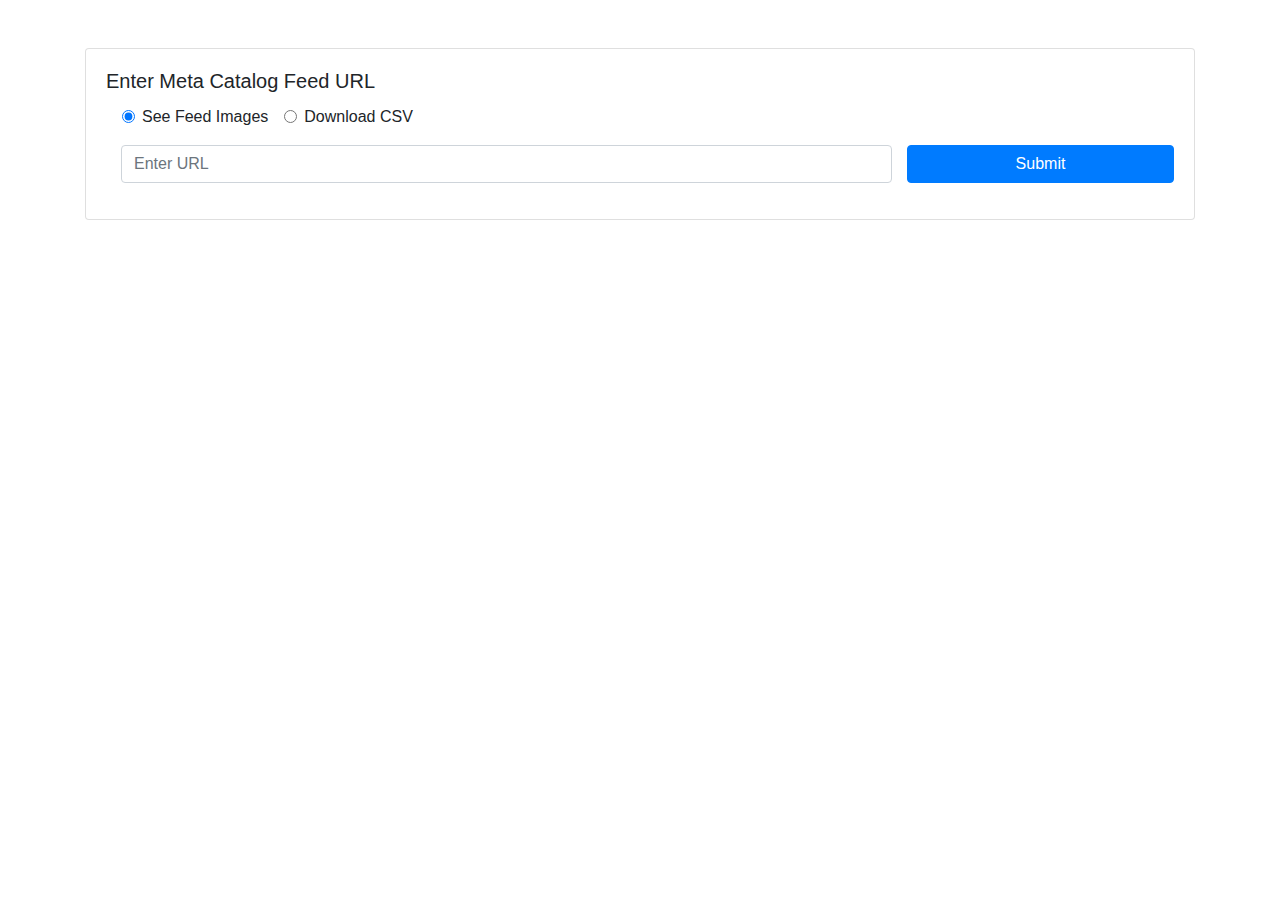
<file: index.html>
<!DOCTYPE html>
<html lang="en">
<head>
    <meta charset="UTF-8">
    <meta name="viewport" content="width=device-width, initial-scale=1.0">
    <link rel="icon" href="parse.ico">
    <title>
        Meta feed parser
    </title>
    <!-- Bootstrap CSS -->
    <link href="https://stackpath.bootstrapcdn.com/bootstrap/4.5.2/css/bootstrap.min.css" rel="stylesheet">

    <link rel="stylesheet" href="style.css">
</head>
<body>
    <div class="container mt-5">
        <div class="row justify-content-center">
            <div style="flex: 0 0 100%;">
                <div class="card">
                    <div class="card-body">
                        <h5 class="card-title">Enter Meta Catalog Feed URL</h5>
                        <form id="urlForm">
                            <div class="row radio-container">
                                <div class="form-check">
                                    <input class="form-check-input" type="radio" name="actionOption" id="actionOption1" checked>
                                    <label class="form-check-label" for="actionOption1">
                                        See Feed Images
                                    </label>
                                </div>
                                <div class="form-check">
                                    <input class="form-check-input" type="radio" name="actionOption" id="actionOption2" >
                                    <label class="form-check-label" for="actionOption2">
                                      Download CSV
                                    </label>
                                  </div>
                                
                            </div>

                            <div class="row">
                                <div class="form-group col-9" >
                                    <input type="text" class="form-control" id="urlInput" placeholder="Enter URL">
                                    <div class="invalid-feedback">
                                        Please enter a valid URL.
                                    </div>
                                </div>
                                <button id="sub-button" style="height: 38px;" type="submit" class="btn btn-primary col-3">Submit</button>
                            
                                <div id="spinner" class="spinner-border" role="status">
                                    <span class="visually-hidden"></span>
                                </div>
                            </div>
                            <div class="csv-options-message">
                                <div>Please select the fields you want to inlcude in csv:</div>

                            </div>
                        </form>
                        
                    </div>
                </div>
            </div>
        </div>
        
        <div class="filters row" id="filtersDiv">
            <div class="search-bar">
                <input class="form-control mr-sm-2" style="width: auto;display: inline-flex;" type="text" id="searchInput" placeholder="Search" aria-label="Search">
                <div class="count"></div>
            </div>
            <div class="btn-group">
                <label >Group items by:</label>
                <select class="custom-select">
                    <option selected value="0">None</option>
                    <option value="1">Item Group id</option>
                </select>
            </div>
        </div>
        <div id="images"></div>
    </div>

    <!-- Bootstrap JS and dependencies -->
    <script src="https://code.jquery.com/jquery-3.5.1.slim.min.js"></script>
    <script src="https://cdnjs.cloudflare.com/ajax/libs/popper.js/1.11.0/umd/popper.min.js"></script>

    <script src="https://stackpath.bootstrapcdn.com/bootstrap/4.5.2/js/bootstrap.min.js"></script>
    <script src="script.js"></script>
   
</body>
</html>
</file>
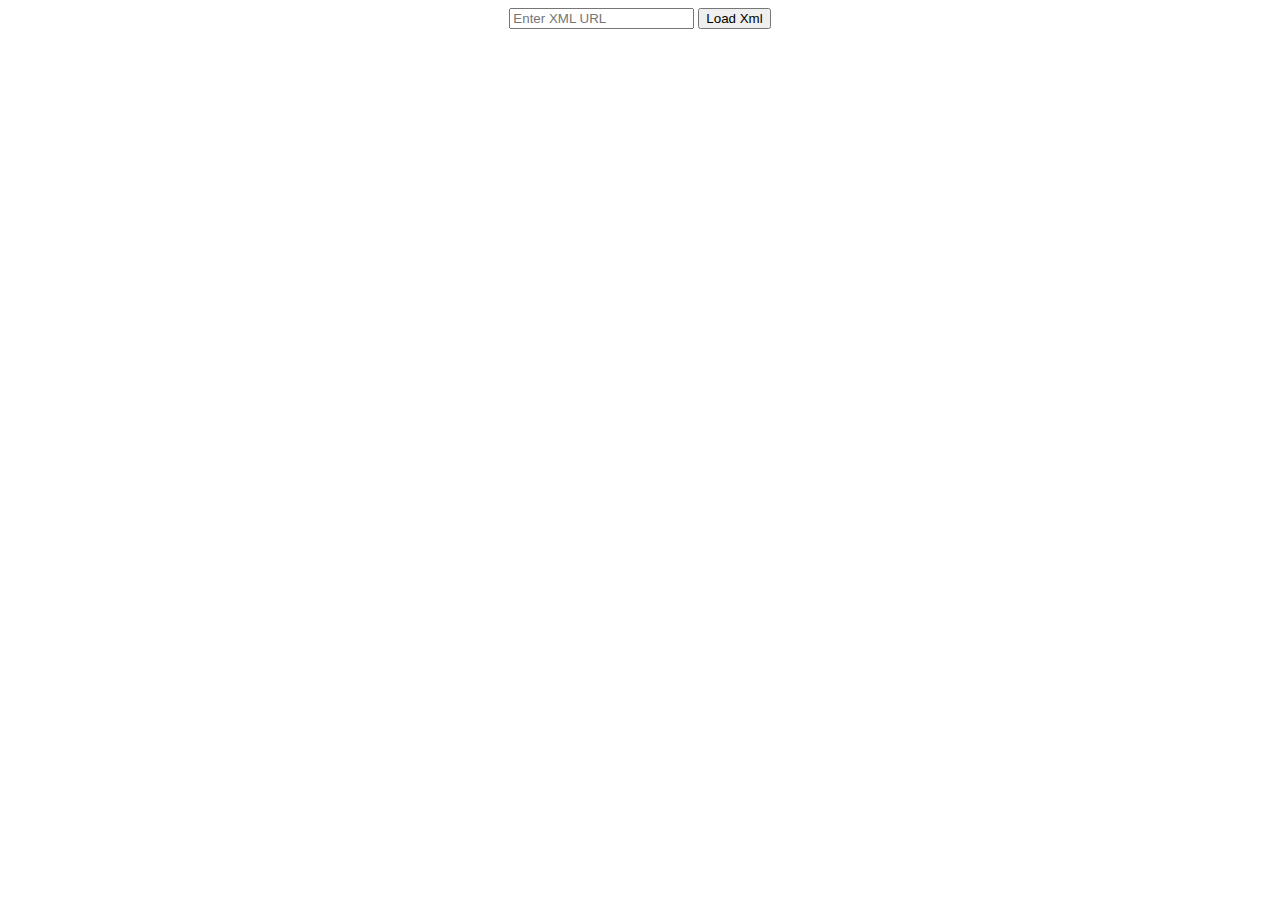
<file: index-old.html>
<!DOCTYPE html>

<head>
	<title>Reads the XML data using JavaScript</title>

	<style type="text/css">
		img {
			width:200px;
		}
		.item-single {
			display: inline-block;
			margin-right: 10px;
			margin-bottom: 10px;
		}
		.text {
			margin-bottom: 5px;
			font-weight: bold;
		}
	</style>

	<!--JavaScript-->
	<script>
		function loadXMLDoc() {
			let xmlhttp = new XMLHttpRequest();
			xmlhttp.onreadystatechange = function () {

				// Request finished and response 
				// is ready and Status is "OK"
				if (this.readyState == 4 && this.status == 200) {
					empDetails(this);
				}
			};

			// employee.xml is the external xml file
			// let xmlurl = "https://s3.amazonaws.com/socioh-public-production/ABOGB27/feed_xml/tmp/productCatalogFeed_ABQK3Ol_2024-07-15T10:59:24.079Z.xml"
			//read input from input field xmlurl
            let xmlurl = document.getElementById("xmlUrl").value;

            xmlhttp.open("GET", xmlurl , true);
			xmlhttp.send();
		}

		function empDetails(xml) {
			let i;
			let xmlDoc = xml.responseXML;
			var duplicates = [];
			var all = [];
			let x = xmlDoc.getElementsByTagName("item");
			console.log("--total items", x)
			// // Start to fetch the data by using TagName 
			var highest = 0;
			var container = document.getElementById("images");
			for (i = 0; i < x.length; i++) {
				var item = x[i];
				var img = item.getElementsByTagName("g:image_link");
				var id = item.getElementsByTagName("g:id")[0].innerHTML;
				if(img && img[0] && img[0].innerHTML) {
					var src = img[0].innerHTML;
					let divContainer = document.createElement('div');
					let text = document.createElement('div');
					text.textContent = "Prod " + (i+1) + " - " + id;
					text.classList.add("text");
		            divContainer.appendChild(text);

					let imgelem = document.createElement('img');
		            imgelem.src =src;
					divContainer.classList.add("item-single")

		            divContainer.appendChild(imgelem);
		            container.appendChild(divContainer);
				}
			}

			
		}
	</script>
</head>

<body>
	<center>
        <input type="url" id="xmlUrl" placeholder="Enter XML URL">

		<button type="button" class="button" onclick="loadXMLDoc()">
			Load Xml
		</button>

		<div id="images"></div>
	</center>

	<br><br>
	<table id="id"></table>
</body>

</html>
</file>
<file: style.css>
img {
    width: 200px;
    height: 200px;
    border: 0.1px solid rgb(128 128 128 / 25%)
}

.item-single {
    display: inline-block;
    margin-bottom: 10px;
    border: 1px solid grey;
    margin-top: 10px;
    margin-right: 10px;
    padding: 5px;
}

.text {
    margin-bottom: 5px;
    font-weight: bold;
}

.title {
    max-width: 200px;
    white-space: nowrap;
    overflow: hidden;
    text-overflow: ellipsis;
}

.radio-container {
    margin-bottom: 1rem;
    padding-left: 1rem;
}

.form-check {
    margin-right: 1rem;
}

.csv-options-message {
    display: none;
}

.checkbox-group {
    display: flex;
    flex-wrap: wrap;
}

.single-checkbox>label {
    margin-right: 1rem;
    word-break: break-word;
}

.single-checkbox>input {
    margin-right: 5px;
    margin-bottom: 5px;
}

.single-checkbox {
    flex: 0 0 24%;
    align-items: center;
    display: flex;
    margin-bottom: 5px;

}

.filters {
    margin-top: 10px;
    align-items: center;
    justify-content: space-between;
}

.search-bar {
    display: flex;
    align-items: center;
}

.count {
    margin-left: 1rem;
}

.row {
    margin-left: 0;
    margin-right: 0;
}

.btn-group {
    align-items: center ;
}

.btn-group label {
    margin-bottom: 0;
    min-width: 125px;
}
</file>
